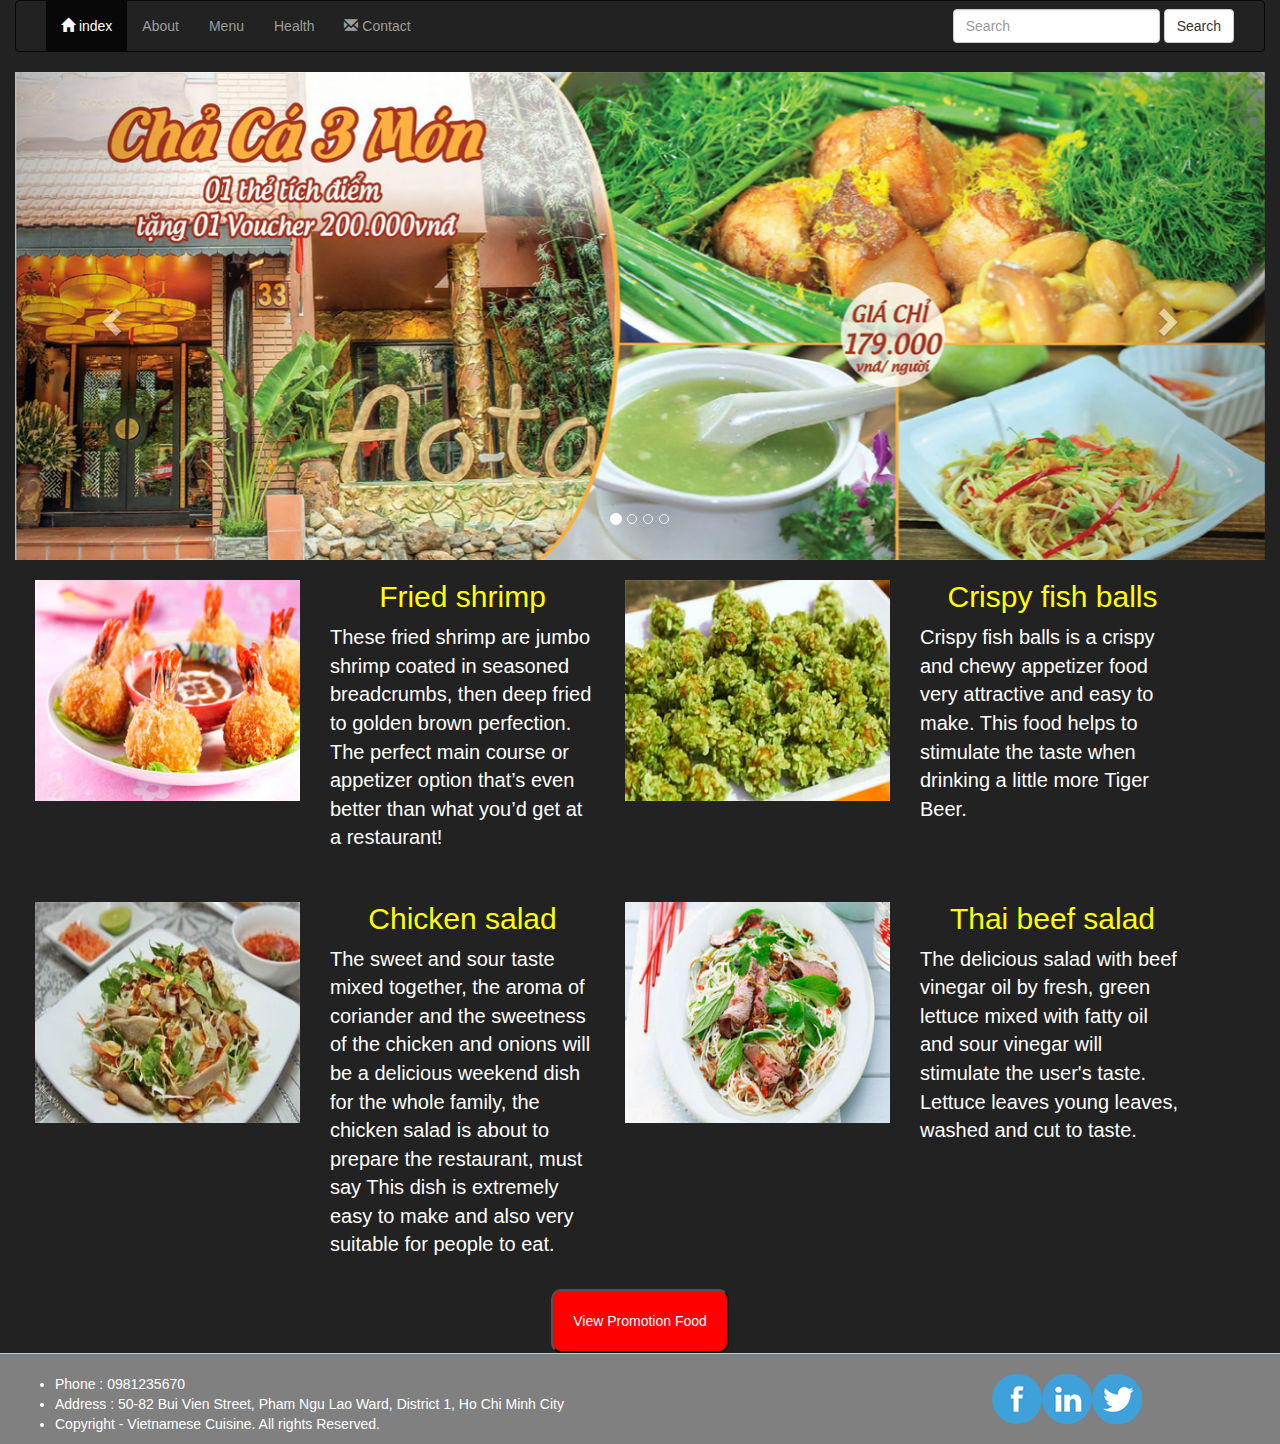
<file: 2022FA - Ẩm thực/3. Result/index.html>
<!DOCTYPE html>
<html lang="en">

<head>
    <meta charset="utf-8">
    <meta http-equiv="X-UA-Compatible" content="IE=edge">
    <meta name="viewport" content="width=device-width, initial-scale=1">
    <title>Vietnamese Cuisine</title>
    <!-- Bootstrap -->
    <link href="css/bootstrap.min.css" rel="stylesheet">
    <link rel="stylesheet" href="style.css">
</head>

<body>

    <div class="container-fluid">
        <!--Nội dung Menu-->
        <nav class="navbar navbar-inverse bg-primary" role="navigation">
            <div class="container-fluid">
                <!-- Brand and toggle get grouped for better mobile display -->
                <div class="navbar-header">
                    <button type="button" class="navbar-toggle" data-toggle="collapse"
                    data-target="#bs-example-navbar-collapse-1">
                        <span class="sr-only">Toggle navigation</span>
                        <span class="icon-bar"></span>
                        <span class="icon-bar"></span>
                        <span class="icon-bar"></span>
                    </button>

                </div>

                <div class="collapse navbar-collapse" id="bs-example-navbar-collapse-1">
                    <ul class="nav navbar-nav">

                        <li class="active">
                            <a href="index.html"> <span class="glyphicon glyphicon-home"></span> index</a>
                        </li>

                        <li><a href="#">About</a></li>
                        <li><a href="#">Menu</a></li>
                        <li><a href="#">Health</a></li>

                        <li> <a href="#"><span class="glyphicon glyphicon-envelope"></span> Contact</a> </li>
                    </ul>


                    <form class="navbar-form navbar-right" role="search">
                        <div class="form-group">
                            <input type="text" class="form-control" placeholder="Search">
                        </div>
                        <button type="submit" class="btn btn-default">Search</button>
                    </form>

                </div>
                <!-- /.navbar-collapse -->
            </div>
            <!-- /.container-fluid -->
        </nav>
        <!--Nội dung Slider-->
        <div class="slider">
            <div>
                <!--Bắt đầu slider-->
                <div id="carousel-example-generic" class="carousel slide" data-ride="carousel">
                    <!-- Indicators -->
                    <ol class="carousel-indicators">
                        <li data-target="#carousel-example-generic" data-slide-to="0" class="active"></li>
                        <li data-target="#carousel-example-generic" data-slide-to="1"></li>
                        <li data-target="#carousel-example-generic" data-slide-to="2"></li>
                        <li data-target="#carousel-example-generic" data-slide-to="3"></li>
                    </ol>

                    <!-- Wrapper for slides -->
                    <div class="carousel-inner">
                        <div class="item active">
                            <img src="images/slider_1.jpg" alt="Vietnamese Cuisine">
                        </div>

                        <div class="item">
                            <img src="images/slider_2.jpg" alt="Vietnamese Cuisine">
                        </div>

                        <div class="item">
                            <img src="images/slider_3.jpg" alt="Vietnamese Cuisine">
                        </div>

                    </div>

                    <!-- Controls -->
                    <a class="left carousel-control" href="#carousel-example-generic" role="button" data-slide="prev">
                        <span class="glyphicon glyphicon-chevron-left"></span>
                    </a>
                    <a class="right carousel-control" href="#carousel-example-generic" role="button" data-slide="next">
                        <span class="glyphicon glyphicon-chevron-right"></span>
                    </a>
                </div>
                <!--Kết thúc slider-->
            </div>
        </div>

        <!-- Nội dung chi tiết-->
        <div class="dishes row">
            <div class="col-md-6 row">
                <!-- Món ăn thứ nhất-->
                <div class="col-md-6"> <img src="images/tomchien.jpg" class="img-responsive" /></div>

                <div class="col-md-6">
                    <h2> Fried shrimp</h2>
                    <p>These fried shrimp are jumbo shrimp coated in seasoned breadcrumbs, then deep fried to golden
                        brown perfection. The perfect main course or appetizer option that’s even better than what you’d
                        get at a restaurant!</p>

                </div>
                <div class="clearfix"> </div>
                <!--Ngăn không cho hộp tiếp theo chạy lên-->
            </div>


            <div class="col-md-6 row">
                <!-- Món ăn thứ hai-->
                <div class="col-md-6"> <img src="images/chaca_thaclac.jpg" class="img-responsive" /></div>

                <div class="col-md-6">
                    <h2> Crispy fish balls </h2>
                    <p> Crispy fish balls is a crispy and chewy appetizer food very attractive and easy to make. This
                        food helps to stimulate the taste when drinking a little more Tiger Beer. </p>
                </div>
            </div>
        </div>


        <div class="dishes row">
            <div class="col-md-6 row">
                <!-- Món ăn thứ ba-->
                <div class="col-md-6"> <img src="images/goiga.jpg" class="img-responsive" /></div>

                <div class="col-md-6">
                    <h2> Chicken salad</h2>
                    <p>The sweet and sour taste mixed together, the aroma of coriander and the sweetness of the chicken
                        and onions will be a delicious weekend dish for the whole family, the chicken salad is about to
                        prepare the restaurant, must say This
                        dish is extremely easy to make and also very suitable for people to eat.</p>
                </div>
                <div class="clearfix"> </div>
                <!--Ngăn không cho hộp tiếp theo chạy lên-->
            </div>

            <div class="col-md-6 row">
                <!-- Món ăn thứ tư-->
                <div class="col-md-6"> <img src="images/thitbo_salad.jpg" class="img-responsive" /></div>

                <div class="col-md-6">
                    <h2> Thai beef salad </h2>
                    <p> The delicious salad with beef vinegar oil by fresh, green lettuce mixed with fatty oil and sour
                        vinegar will stimulate the user's taste. Lettuce leaves young leaves, washed and cut to taste.
                    </p>
                </div>
            </div>
        </div>



        <!--  Danh sách sản phẩm khuyến mãi-->
        <div class="button">
            <div>
                <form action="#" method="post">
                    <input onclick="showTable()" type="button" value="View Promotion Food" name="viewfood" />
                </form>

            </div>
        </div>

        <div class="table" id="tableid">
            <h3 style="color: gold;">List of Specialties for Promotion June 2021</h3>
            <table>
                <tr class="table-head" style="color: gold;">
                    <td>Numerical order</td>
                    <td>The name of food</td>
                    <td>Price</td>

                </tr>
                <tr>
                    <td>01</td>
                    <td>Fried Pork in sweet & sour dish</td>
                    <td>$20</td>
                </tr>
                <tr>
                    <td>02</td>
                    <td>Fried heart & kidney</td>
                    <td>$25</td>
                </tr>
                <tr>
                    <td>03</td>
                    <td>Fried "Pho" with chicken</td>
                    <td>$18</td>
                </tr>
                <tr>
                    <td>04</td>
                    <td>Mixed Fried rice</td>
                    <td>$27</td>
                </tr>
                <tr>
                    <td>05</td>
                    <td>Beef dish served with fried potato</td>
                    <td>$20</td>
                </tr>
                <tr>
                    <td>06</td>
                    <td>Fried pigeon with mushroom</td>
                    <td>$26</td>
                </tr>
                <tr>
                    <td>07</td>
                    <td>Fried Pigeon with Chilli and Citronella</td>
                    <td>$19</td>
                </tr>
                <tr>
                    <td>08</td>
                    <td>Grilled Rabbit with lemon leaf</td>
                    <td>$16</td>
                </tr>

            </table>
        </div>

        <!--nội dung footer-->
        <div class="footer row">
            <div class="col-md-8">
                <ul>
                    <li>Phone : 0981235670</li>
                    <li>Address : 50-82 Bui Vien Street, Pham Ngu Lao Ward, District 1, Ho Chi Minh City</li>
                    <li>Copyright - Vietnamese Cuisine. All rights Reserved.</li>
                </ul>
            </div>

            <div class="col-md-4 footer-logo">
                <a href="#"><img src="images/facebook_1.png" /></a>
                <a href="#"><img src="images/link_xahoi.png" /></a>
                <a href="#"><img src="images/Twiter.png" /></a>
            </div>
        </div>
    </div>

    <!--Kết thúc contianer-->

    <!--Thư viên javascript của Bootstrap-->
    <script src="js/Jquery.js"></script>
    <script src="js/bootstrap.min.js"></script>

    <script src="script.js"></script>
</body>

</html>
</file>
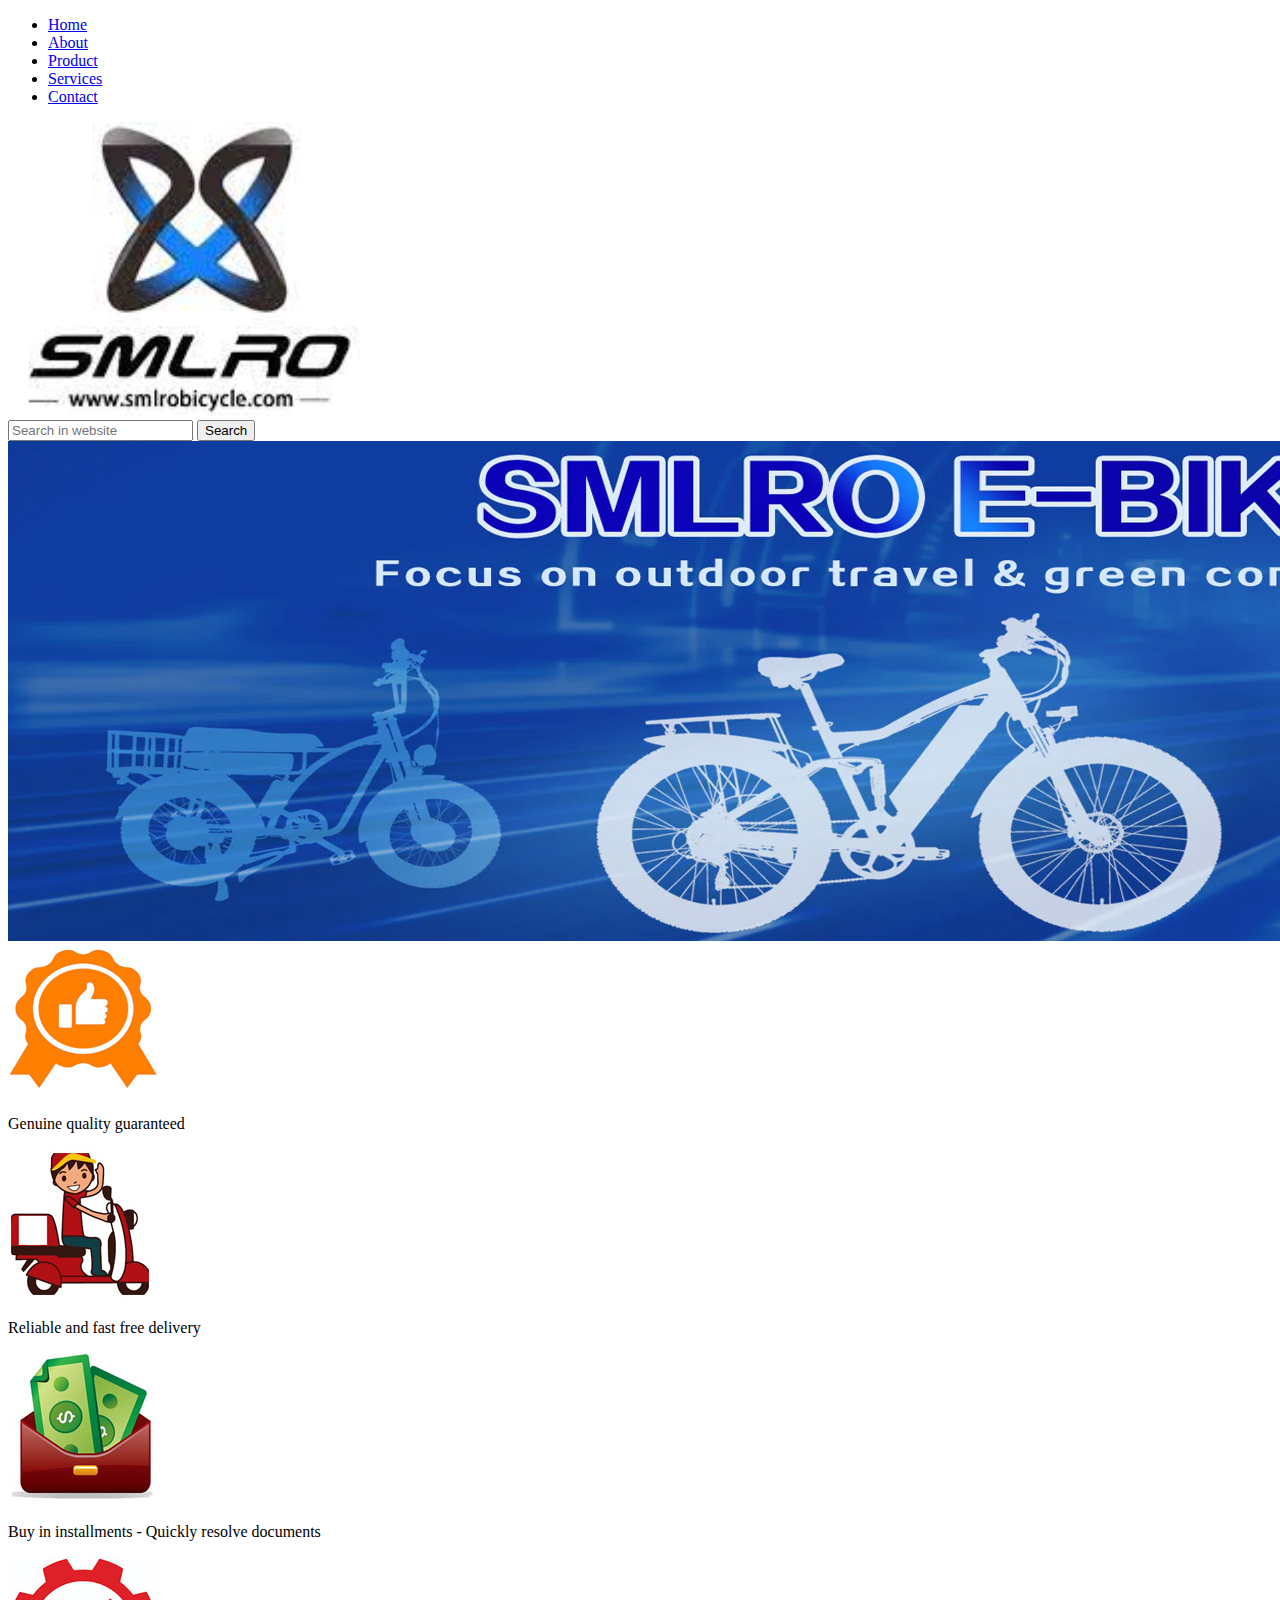
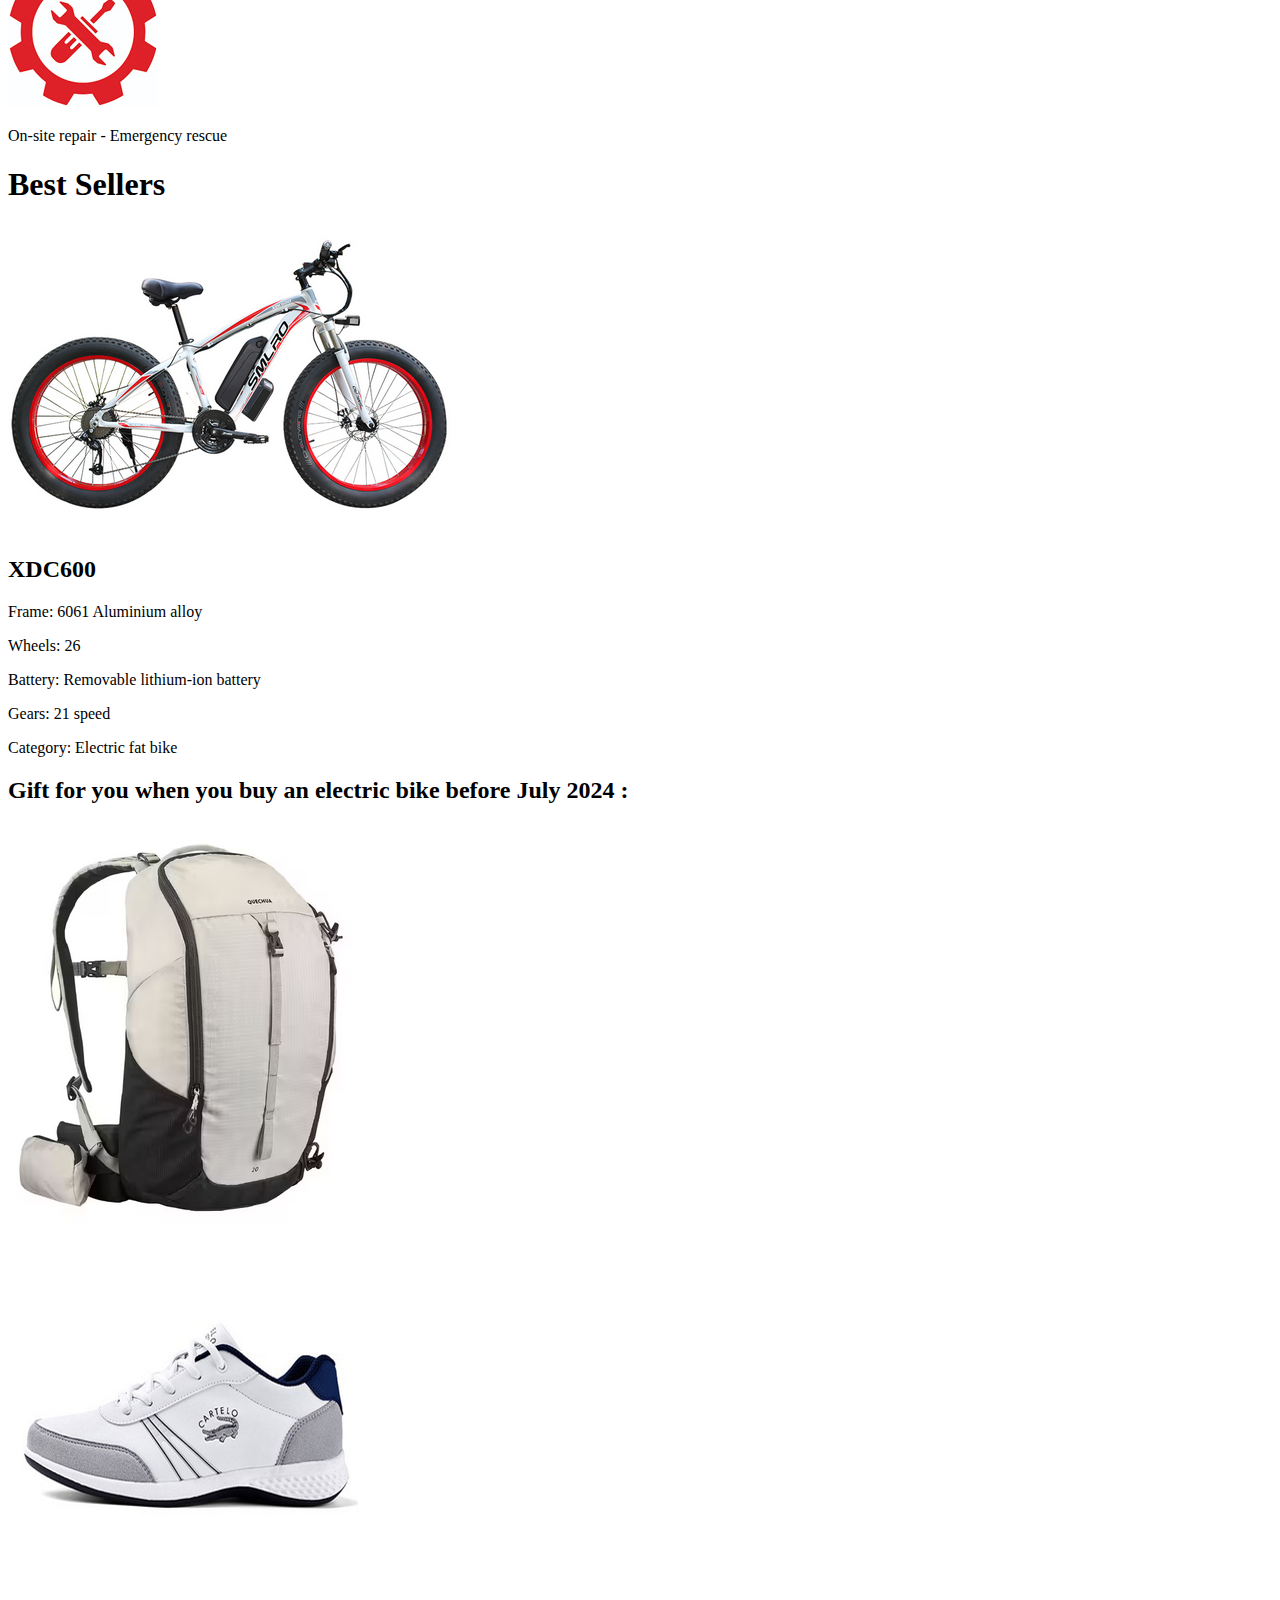
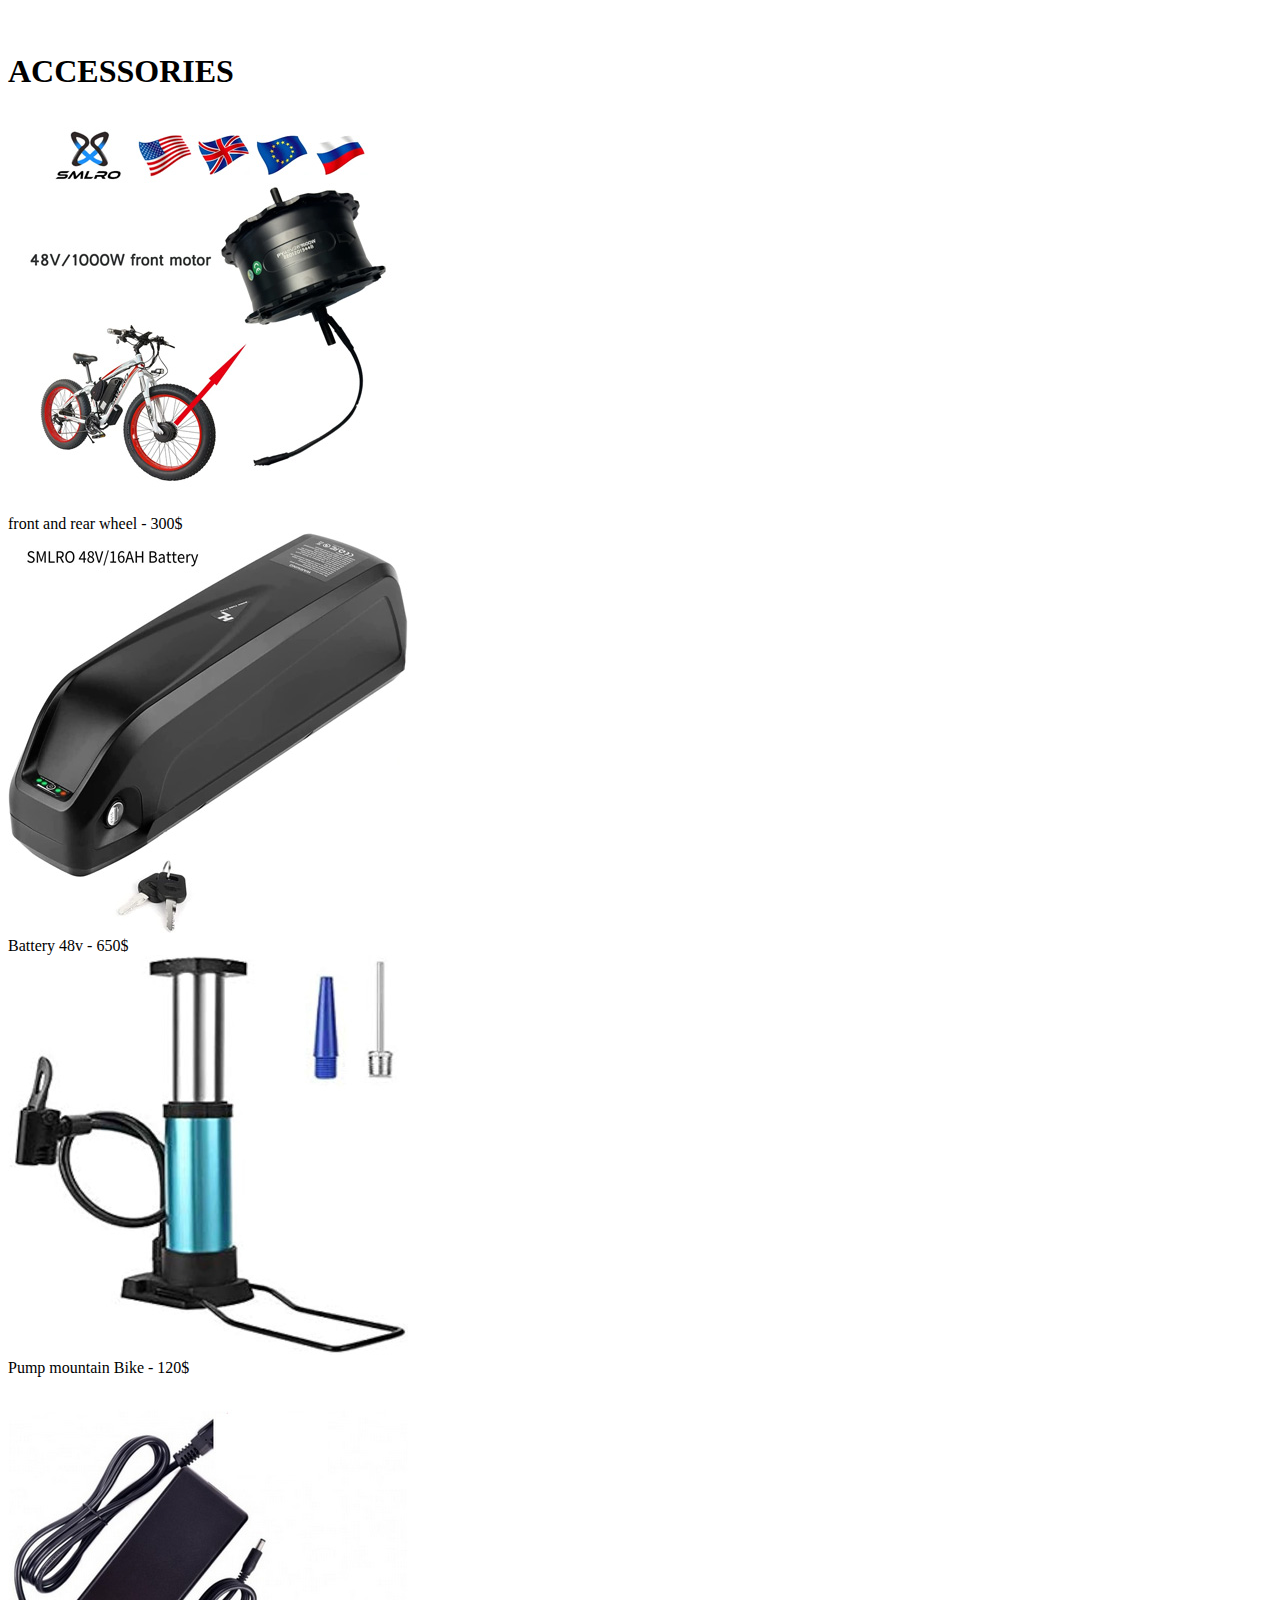
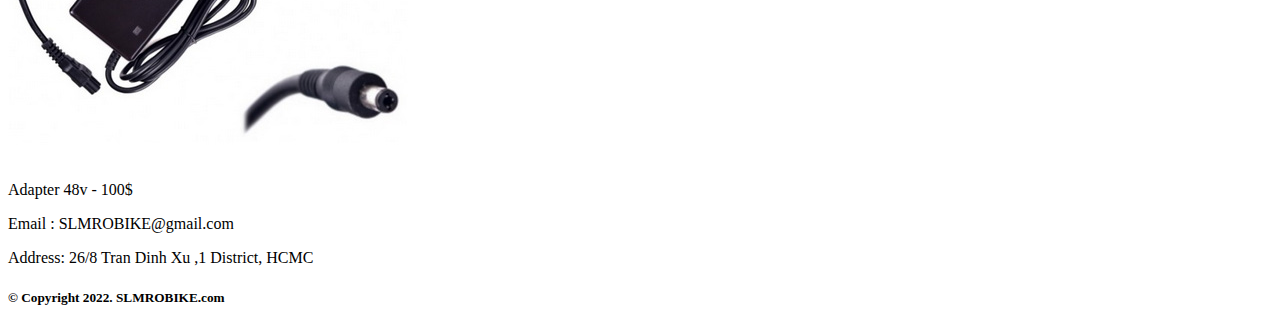
<file: 2024SPR - Xe đạp/2. Given/index.html>
<!doctype html>
<html>
<head>
<meta charset="utf-8">
<title>SLMRO-BYCYCLE</title>

<!--Embed CSS here-->

</head>

<body>
	
	<div> <!-- content header-->

		<div> <!--content menu-->
		  <ul>
			<li><a href="#">Home</a></li>
			<li><a href="#">About</a></li>
			<li><a href="#">Product</a></li>
			<li><a href="#">Services</a></li>
			<li><a href="#">Contact</a></li>
		  </ul>  
		</div><!-- Finish content menu-->

		<div>
			<a href="#"><img src="images/Logo.PNG" alt="SLMRO"></a>
		</div>


		<div>
			<form>
				<input type="text" placeholder="Search in website">
				<button type="submit">Search</button>
			</form>
		</div>

	</div> <!--Finish header-->
	
	<!---------------------------------------------------------------------------------------------------------->
	
	<div><!-- content banner-->
	
		<img src="images/Banner.jpg" alt="Electric bicycle - green environment" />
		
	</div><!--Finish Banner-->
	
	<!---------------------------------------------------------------------------------------------------------->
	
	<div> <!--content services-->
		
		<div>
			<img src="images/camket.jpg" />
			<p>Genuine quality guaranteed</p>
		</div>

		<div>
			<img src="images/Giaohang.jpg" />
			<p>Reliable and fast free delivery </p>
		</div>

		<div>
			<img src="images/tragop.jpg" />
			<p>Buy in installments - Quickly resolve documents </p>
		</div>

		<div>
			<img src="images/Baohanh.jpg" />
			<p>On-site repair - Emergency rescue</p>
		</div>

	</div> <!--Finish content services-->
	
	<!---------------------------------------------------------------------------------------------------------->
	
	<div> <!-- content  title Best Sellers-->
	
		<h1>Best Sellers</h1>
		
	</div> <!-- Finish content  title Best Sellers-->
		
	<div> <!--content product-->
	
		<div>
			
			<img src="images/XDC600.PNG" alt="XDC600" />
			
		</div>
		
		<div>
			
			<h2>XDC600</h2>
			
			<p>Frame: 6061 Aluminium alloy</p>

			<p>Wheels: 26</p>
			
			<p>Battery: Removable lithium-ion battery</p>

			<p>Gears: 21 speed</p>

			<p>Category: Electric fat bike</p>

			<h2>Gift for you when you buy an electric bike before July 2024 :</h2>
			
			<div>
			
				<div>
					<img src="images/balo.PNG" alt="Climbing backpack" />
				</div>
				
				<div>
					<img src="images/giaythethao.PNG" alt="Sport shoes" />
				</div>
				
			</div>
			
		</div>
		
	</div> <!--Finish div product-->
	
	<!---------------------------------------------------------------------------------------------------------->
	
	<div> <!-- content  title ACCESSORIES-->
	
		<h1>ACCESSORIES</h1>
		
	</div>  <!-- Finish content  title ACCESSORIES-->
	
	<div><!-- content accessories product-->
	
		<div>
			<img src="images/front and rear wheel.jpg" alt="front and rear wheel"/>
			<div>
				front and rear wheel  -  300$
			</div>
		</div>

		<div>
			<img src="images/Battery_48V.jpg" alt="Battery 48v"/>
			<div>
				Battery 48v - 650$
			</div>

		</div>

		<div>
			<img src="images/MountainBike.jpg" alt="Pump mountain Bike"/>
			<div>
				Pump mountain Bike - 120$
			</div>
		</div>

		<div>
			<img src="images/adapter 48v.jpg" alt="Adapter 48v"/>
			<div>
				Adapter 48v - 100$
			</div>
		</div>
		
	</div>	<!-- Finish content accessories product-->
		
		<!---------------------------------------------------------------------------------------------------------->
	
	<div> <!--content footer-->
				
		<p>Email : SLMROBIKE@gmail.com</p>
		<p>Address: 26/8 Tran Dinh Xu ,1 District, HCMC</p>
		<h5>&copy; Copyright 2022. SLMROBIKE.com</h5>
			
	</div> <!-- Finish content footer-->
		
	
</body>

</html>
</file>
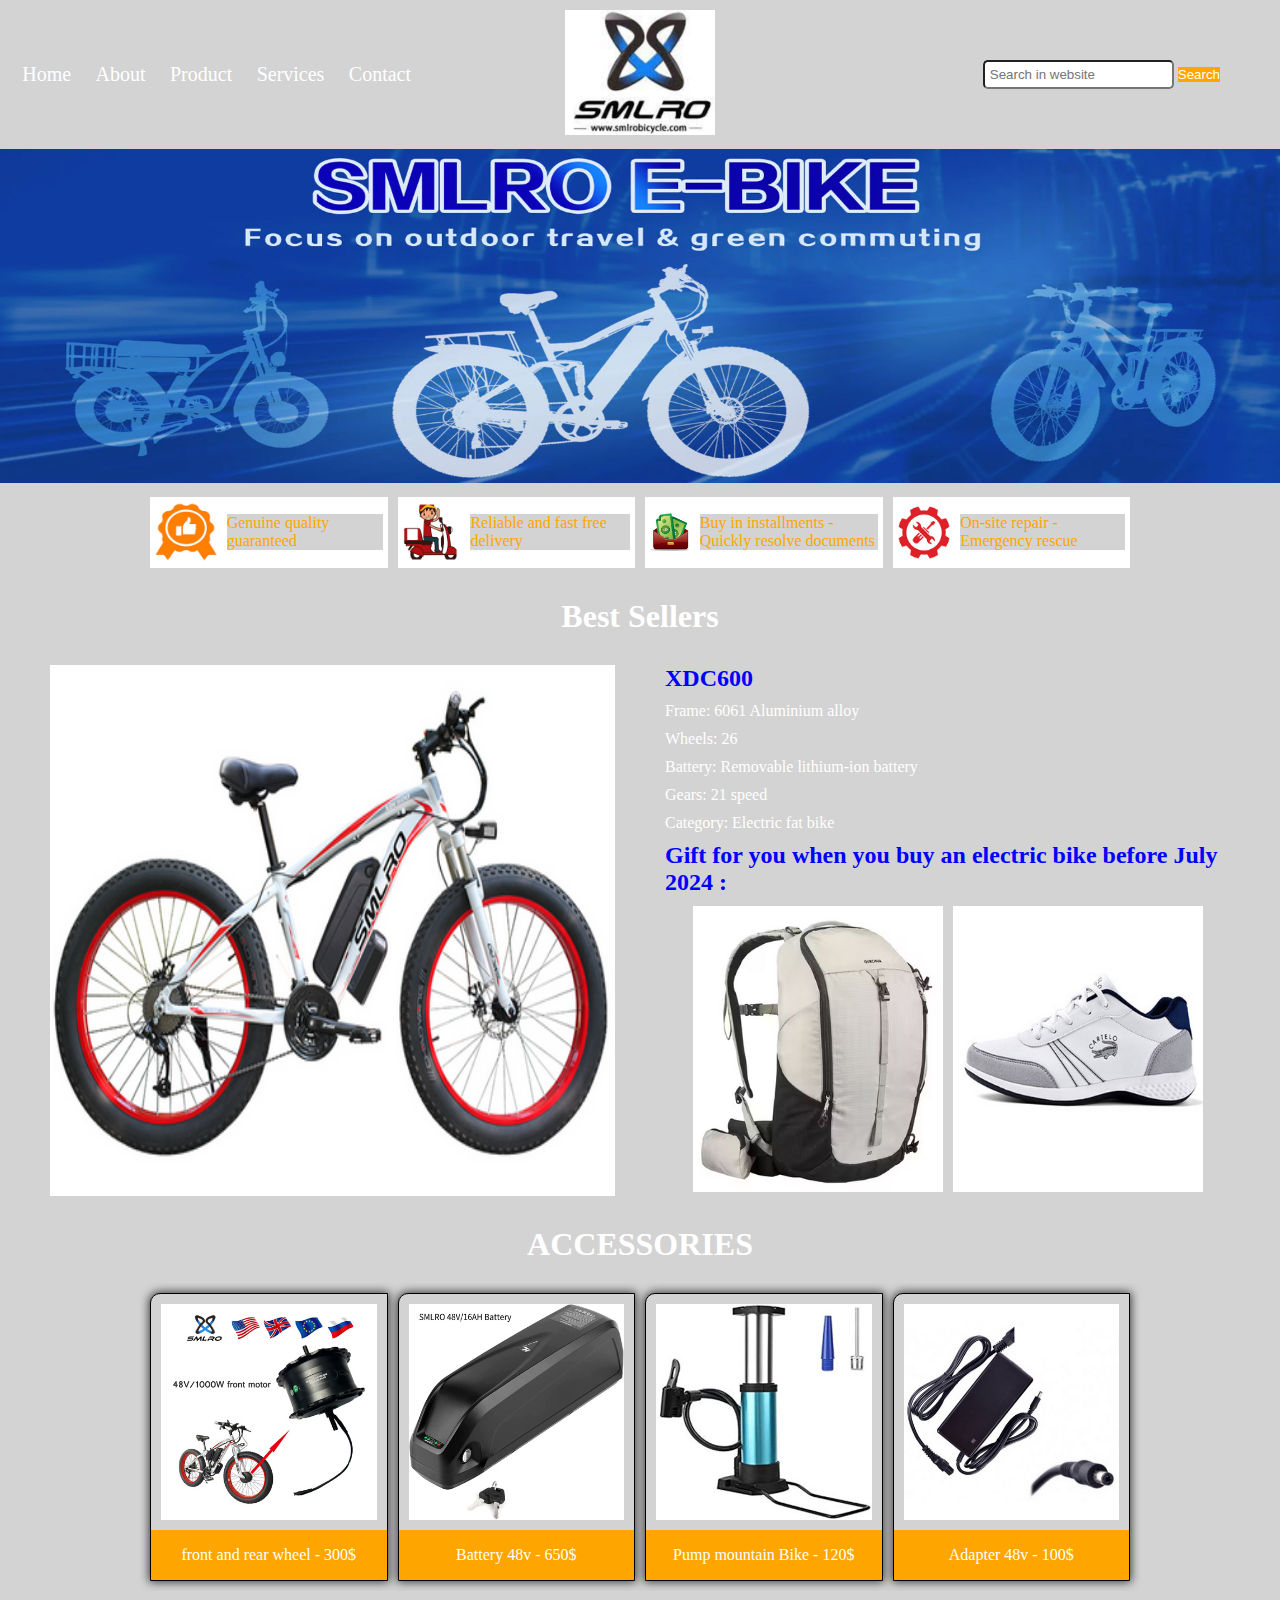
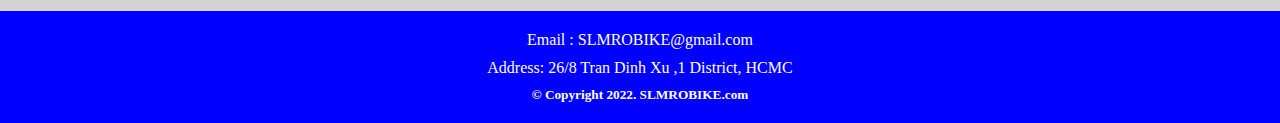
<file: 2024SPR - Xe đạp/3. Result/index.html>
<!doctype html>
<html>

<head>
	<meta charset="utf-8">
	<title>SLMRO-BYCYCLE</title>

	<!--Embed CSS here-->
	<link rel="stylesheet" href="CSS/style.css">

</head>

<body>

	<div class="header"> <!-- content header-->

		<div class="header-menu"> <!--content menu-->
			<ul>
				<li><a href="#">Home</a></li>
				<li><a href="#">About</a></li>
				<li><a href="#">Product</a></li>
				<li><a href="#">Services</a></li>
				<li><a href="#">Contact</a></li>
			</ul>
		</div><!-- Finish content menu-->

		<div class="header-logo">
			<a href="#"><img src="images/Logo.PNG" alt="SLMRO"></a>
		</div>


		<div class="header-search">
			<form>
				<input type="text" placeholder="Search in website">
				<button type="submit">Search</button>
			</form>
		</div>

	</div> <!--Finish header-->

	<!---------------------------------------------------------------------------------------------------------->

	<div class="banner"><!-- content banner-->

		<img src="images/Banner.jpg" alt="Electric bicycle - green environment" />

	</div><!--Finish Banner-->

	<!---------------------------------------------------------------------------------------------------------->

	<div class="content-services"> <!--content services-->

		<div>
			<img src="images/camket.jpg" />
			<p>Genuine quality guaranteed</p>
		</div>

		<div>
			<img src="images/Giaohang.jpg" />
			<p>Reliable and fast free delivery </p>
		</div>

		<div>
			<img src="images/tragop.jpg" />
			<p>Buy in installments - Quickly resolve documents </p>
		</div>

		<div>
			<img src="images/Baohanh.jpg" />
			<p>On-site repair - Emergency rescue</p>
		</div>

	</div> <!--Finish content services-->

	<!---------------------------------------------------------------------------------------------------------->

	<div> <!-- content  title Best Sellers-->

		<h1>Best Sellers</h1>

	</div> <!-- Finish content  title Best Sellers-->

	<div class="content-product"> <!--content product-->

		<div class="right">

			<img class="XDC600" src="images/XDC600.PNG" alt="XDC600" />

		</div>

		<div class="left">

			<h2>XDC600</h2>

			<p>Frame: 6061 Aluminium alloy</p>

			<p>Wheels: 26</p>

			<p>Battery: Removable lithium-ion battery</p>

			<p>Gears: 21 speed</p>

			<p>Category: Electric fat bike</p>

			<h2>Gift for you when you buy an electric bike before July 2024 :</h2>

			<div class="sub-item">

				<div>
					<img src="images/balo.PNG" alt="Climbing backpack" />
				</div>

				<div>
					<img src="images/giaythethao.PNG" alt="Sport shoes" />
				</div>

			</div>

		</div>

	</div> <!--Finish div product-->

	<!---------------------------------------------------------------------------------------------------------->

	<div> <!-- content  title ACCESSORIES-->

		<h1>ACCESSORIES</h1>

	</div> <!-- Finish content  title ACCESSORIES-->

	<div class="accessories"><!-- content accessories product-->

		<div class="accessories-item">
			<img src="images/front and rear wheel.jpg" alt="front and rear wheel" />
			<div class="accessories-title">
				front and rear wheel - 300$
			</div>
		</div>

		<div class="accessories-item">
			<img src="images/Battery_48V.jpg" alt="Battery 48v" />
			<div class="accessories-title">
				Battery 48v - 650$
			</div>

		</div>

		<div class="accessories-item">
			<img src="images/MountainBike.jpg" alt="Pump mountain Bike" />
			<div class="accessories-title">
				Pump mountain Bike - 120$
			</div>
		</div>

		<div class="accessories-item">
			<img src="images/adapter 48v.jpg" alt="Adapter 48v" />
			<div class="accessories-title">
				Adapter 48v - 100$
			</div>
		</div>

	</div> <!-- Finish content accessories product-->

	<!---------------------------------------------------------------------------------------------------------->

	<div class="footer"> <!--content footer-->

		<p>Email : SLMROBIKE@gmail.com</p>
		<p>Address: 26/8 Tran Dinh Xu ,1 District, HCMC</p>
		<h5>&copy; Copyright 2022. SLMROBIKE.com</h5>

	</div> <!-- Finish content footer-->


</body>

</html>
</file>
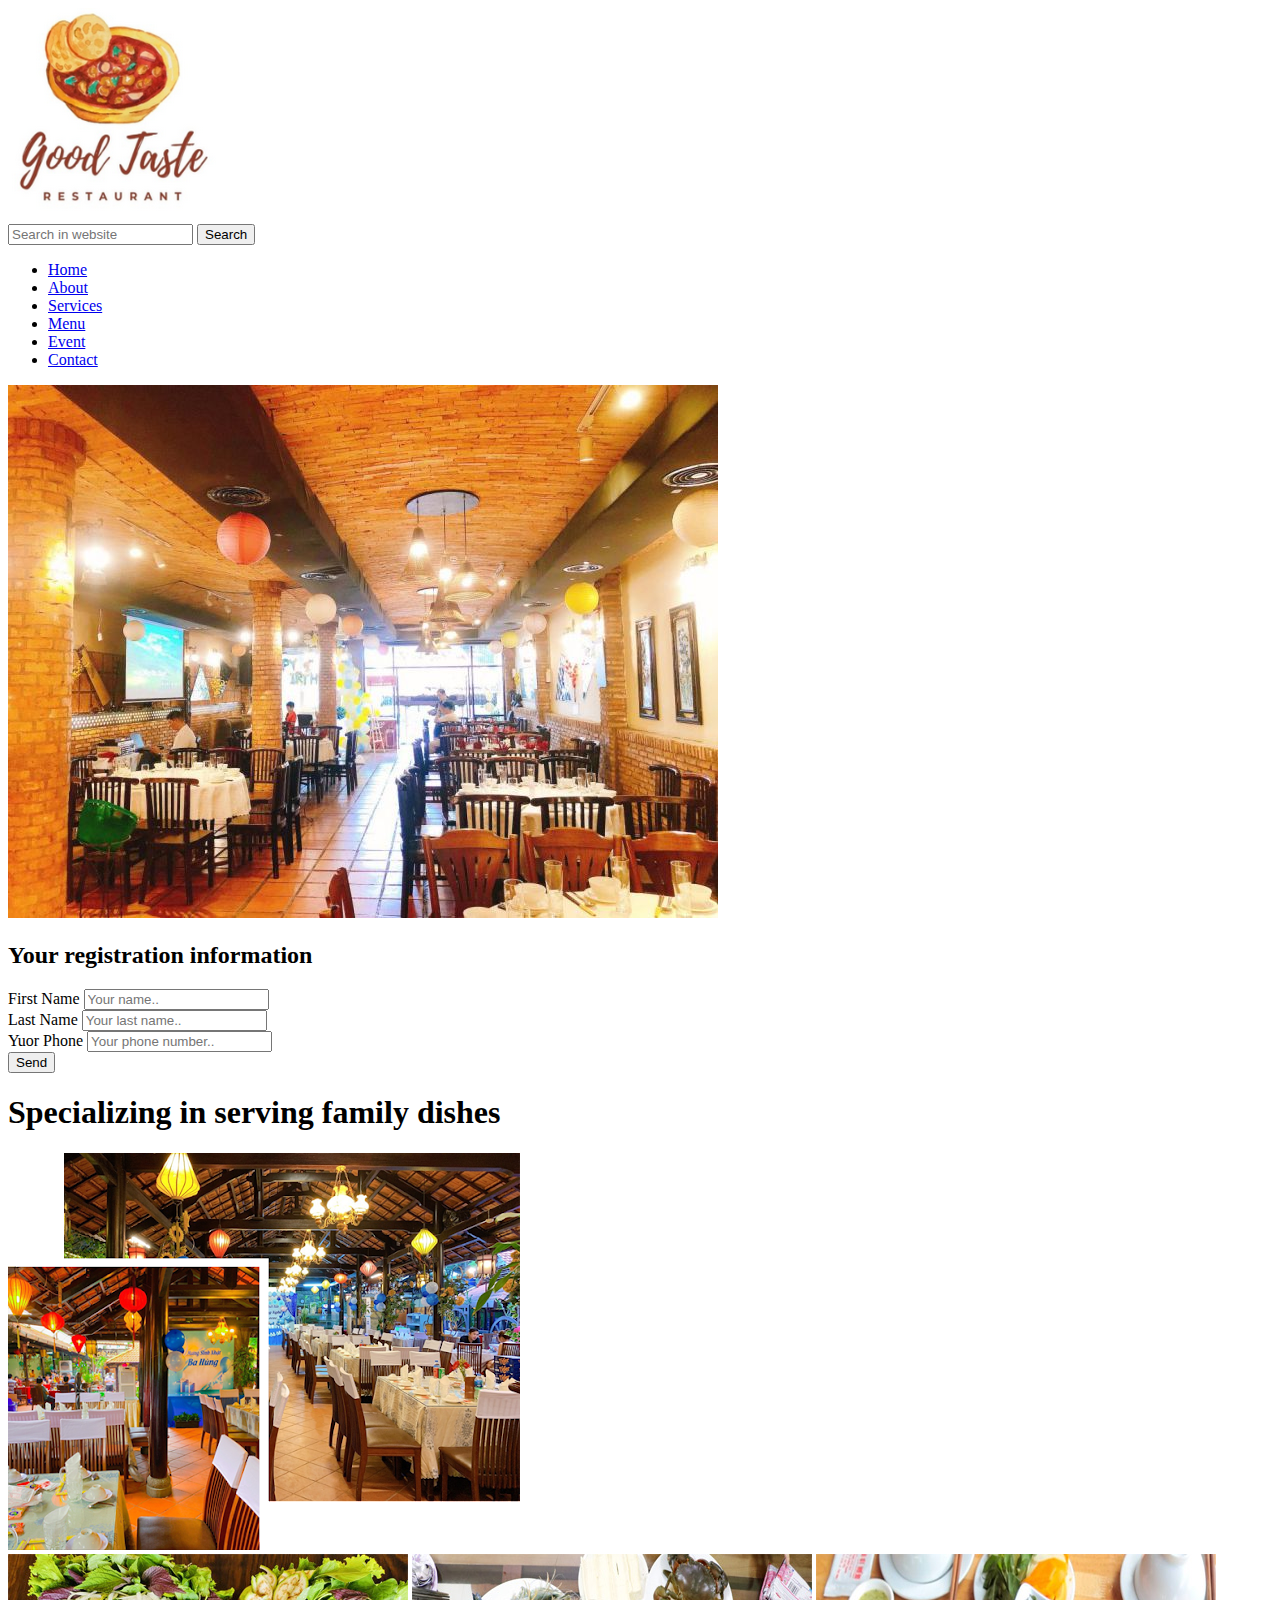
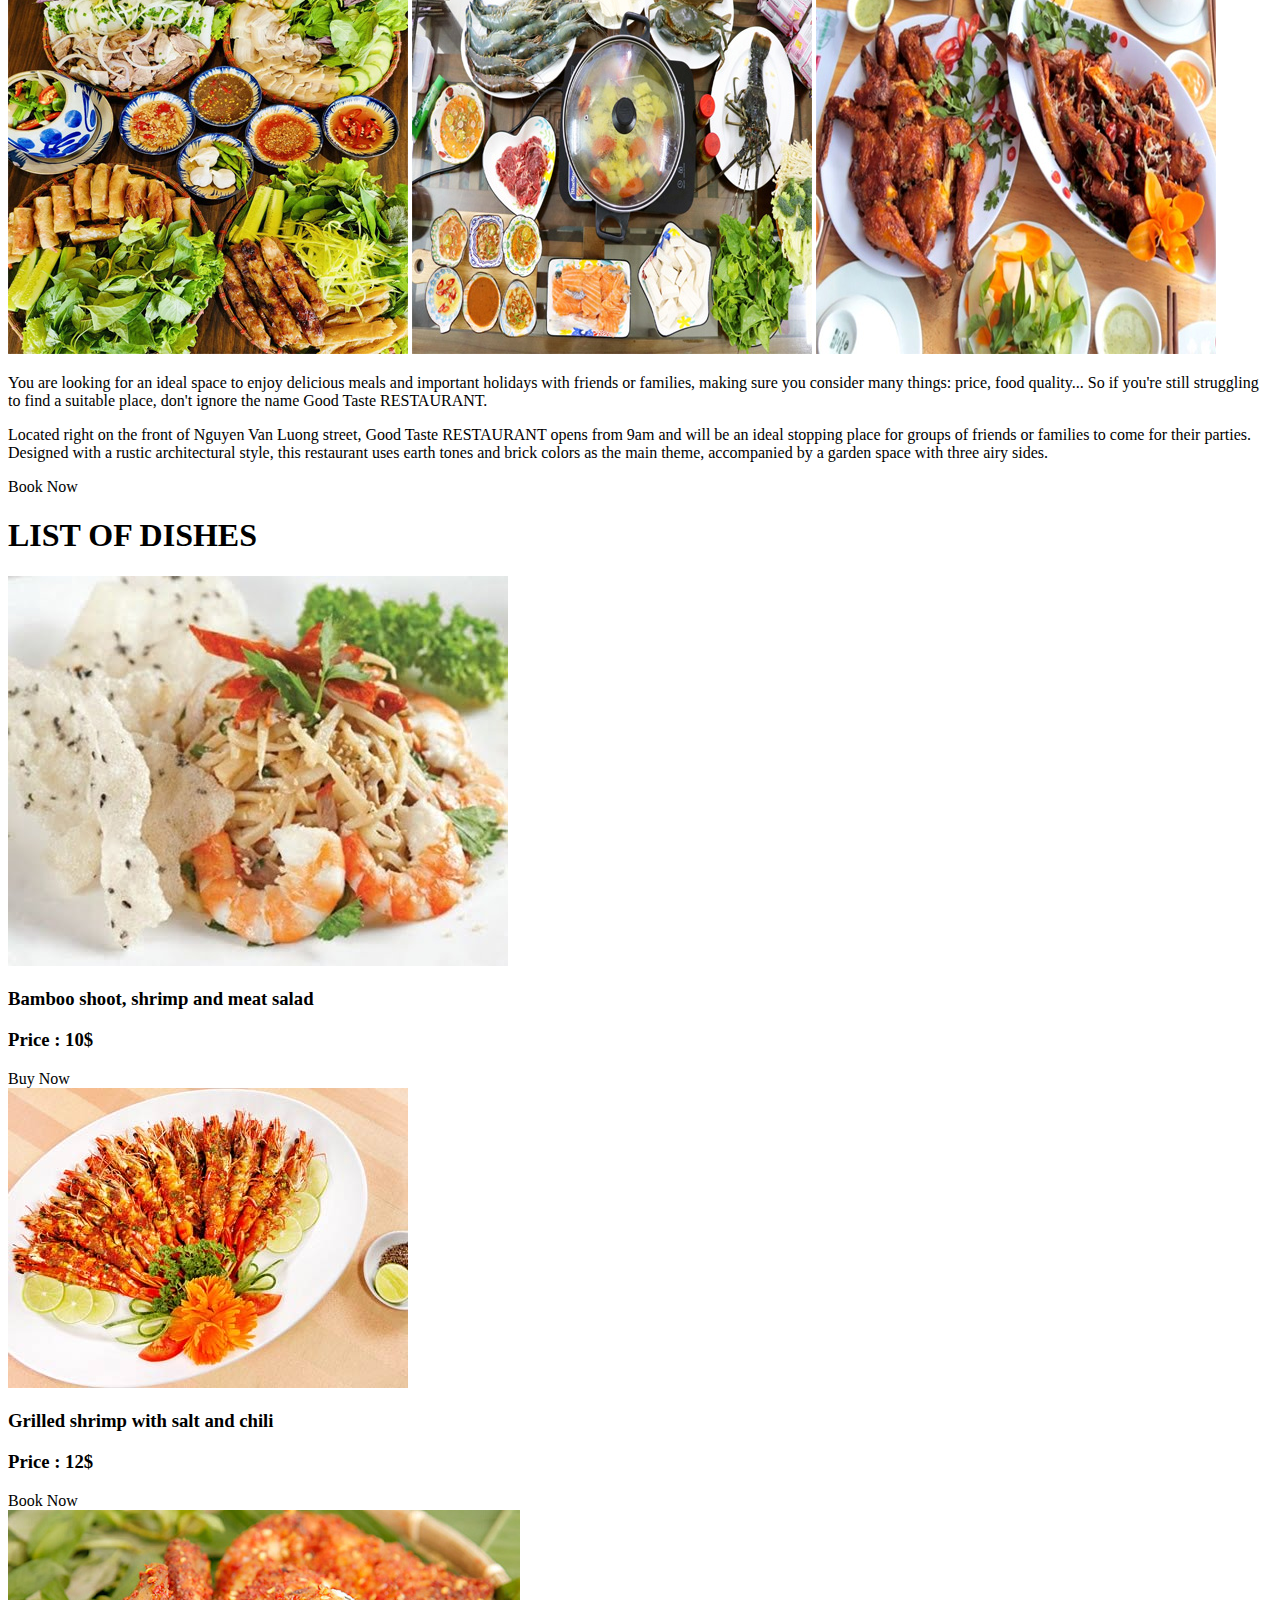
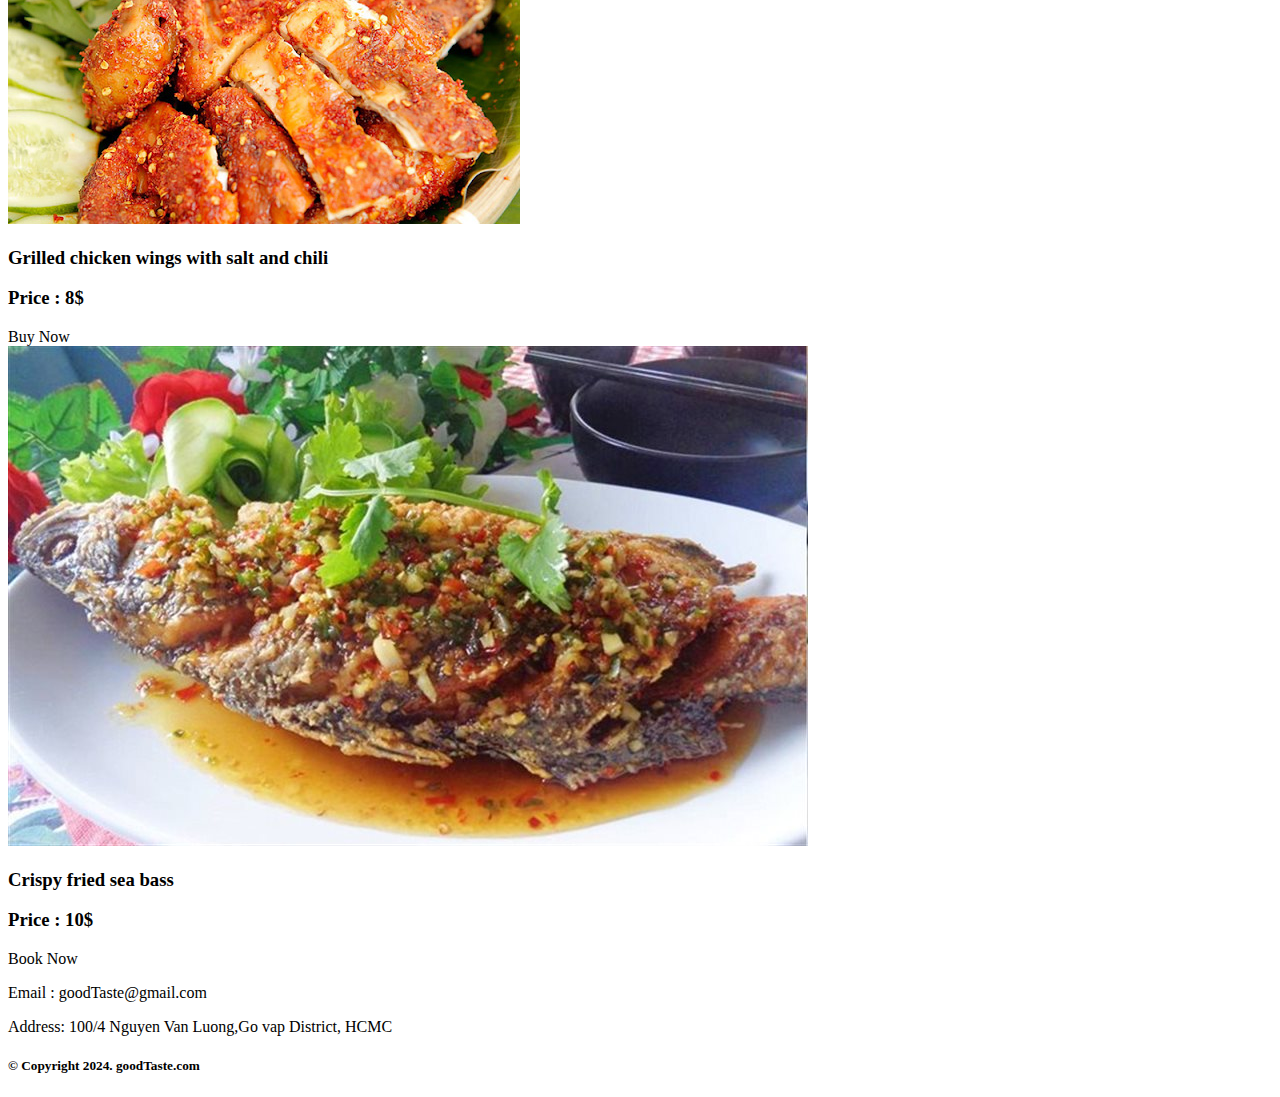
<file: 2024SU - Nhà hàng/2. Given/index.html>
<!doctype html>
<html>
<head>
<meta charset="utf-8">
<title>Good Staste Family </title>

<!--Embed CSS here-->


</head>

<body>
	
	<div> <!--content header-->
	
		<div>
			<a href="#"><img src="images/Logo.PNG"></a>
		</div>


		<div>
			<form>
				<input type="text" placeholder="Search in website">
				<button type="submit">Search</button>
			</form>

		</div>

	</div> <!--Finish content header-->
	
	<!----------------------------------------------------------------------------------------------------------->
	
	<div> <!--content Menu-->
	
	  <ul>
		<li><a href="#">Home</a></li>
		<li><a href="#">About</a></li>
		<li><a href="#">Services</a></li>
		<li><a href="#">Menu</a></li>
		<li><a href="#">Event</a></li>
		<li><a href="#">Contact</a></li>
	  </ul>  
	  
	</div> <!--Finish content Menu-->
	
	<!----------------------------------------------------------------------------------------------------------->
	
	<div> <!--content Banner-->
		
		<div> <!--content left Banner-->
		
			<img src="images/banner.jpg" alt="" />
		
		</div><!--Finish left Banner-->
		
		<div> <!--content right Banner-->
		 
			 <h2>Your registration information</h2>
			 
			 <form action="#" method="post">
			 
			 	<div>
			 		<label for="fname">First Name</label>
					<input type="text" id="fname" name="firstname" placeholder="Your name.." />
			 	</div>
				
				<div>
					<label for="lname">Last Name</label>
					<input type="text" id="lname" name="lastname" placeholder="Your last name.." />
				</div>

				<div>
					<label for="lname"> Yuor Phone</label>
					<input type="text" id="phone" name="phone" placeholder="Your phone number.." />
				</div>
				
				<div>
					<input type="submit" value="Send"/>
				</div>
				
				
			  </form>

		</div><!-- Finish content right Banner-->
		
	</div> <!--Finish content Banner-->

	<!----------------------------------------------------------------------------------------------------------->
	
	<div> <!--content Specializing in serving family dishes-->
	
		<h1>Specializing in serving family dishes</h1>
		
		<div> <!--content left-->
			
			<img src="images/nhahang.png" alt="Restaurant" />
			
		</div> <!--Finish content left-->
		
		<div><!--content right-->
		
			<div>
				
				<img src="images/Banner01.jpg" alt="" />
				<img src="images/Banner03.jpg" alt="" />
				<img src="images/Banner04.jpg" alt="" />
								
			</div>
			
			<div>
			
				<p>
					You are looking for an ideal space to enjoy delicious meals and important holidays with friends or families, making sure you consider many things: price, food quality... So if you're still struggling to find a suitable place, don't ignore the name <span>Good Taste</span> RESTAURANT.
				</p>
				<p>
					Located right on the front of Nguyen Van Luong street, <span>Good Taste</span> RESTAURANT opens from 9am and will be an ideal stopping place for groups of friends or families to come for their parties. Designed with a rustic architectural style, this restaurant uses earth tones and brick colors as the main theme, accompanied by a garden space with three airy sides.
				</p>
				
				<div>Book Now</div>
				
			</div>
			
		</div> <!--Finish cotent right-->
		
		<div style="clear: both;"></div>
	
	</div> <!--Finish content Specializing in serving family dishes-->
	
	<!----------------------------------------------------------------------------------------------------------->
	
	<div> <!--content LIST OF DISHES-->
		
		<h1>LIST OF DISHES</h1>
	
		<div>

			<div> <!--first dish content-->

				<img src="images/goi-mang-tom-thit.jpg" alt="Bamboo shoot, shrimp and meat salad" />

				<h3>Bamboo shoot, shrimp and meat salad</h3>
				
				<h3>Price : 10$</h3>

				<div>
					Buy Now
				</div>


			</div> <!--Finish first dish content-->

			<div> <!--second dish content-->

				<img src="images/tom-su-nuong-muoi-ot.jpg" alt="grilled shrimp with salt and chili" />

				<h3>Grilled shrimp with salt and chili</h3>
				
				<h3>Price : 12$</h3>

				<div>
					Book Now
				</div>


			</div> <!-- Finish second dish content-->

		</div>
		
		<!------------------------------------------------------------------------------->
		
		<div>

			<div> <!--third dish content-->

				<img src="images/Canh ga nuong muoi ot.jpg" alt="Grilled chicken wings with salt and chili" />

				<h3>Grilled chicken wings with salt and chili</h3>
				
				<h3>Price : 8$</h3>

				<div>
					Buy Now
				</div>


			</div> <!--Finish third dish content-->

			<div> <!--fourth dish content-->

				<img src="images/ca-chem-chien.jpg" alt="Crispy fried sea bass" />

				<h3>Crispy fried sea bass</h3>
				
				<h3>Price : 10$</h3>

				<div>
					Book Now
				</div>


			</div> <!--fourth dish content-->

		</div>
		
	</div> <!--content LIST OF DISHES-->
	
	
	<div> <!--content footer-->
				
				<p>Email : goodTaste@gmail.com</p>
				<p>Address: 100/4 Nguyen Van Luong,Go vap District, HCMC</p>
				<h5>&copy; Copyright 2024. goodTaste.com</h5>
			
	</div> <!--Finish content footer-->
		
	
</body>

</html>
</file>
<file: 2022FA - Ẩm thực/3. Result/style.css>
body {
    background-color: #222222;
    color: white;
}

* {

}

.slider img {
    width: 100%;
    height: 100%;
    object-fit: cover;
}

.dishes {
    padding: 20px
}

.dishes img {
    width: 100%;
    height: 100%;
}

.dishes h2 {
    margin-top: 0;
    color: yellow;
    text-align: center;
}

.dishes p {
    font-size: 20px;
}

.button{
    display: flex;
    justify-content: center;
}

.button input{
    color: white;
    background-color: red;
    padding: 20px;
    border-radius: 10px;
}

.table{
    display: flex;
    flex-direction: column;
    align-items: center;
}

.table h3{
    text-align: center;
}

.table-head{
    text-align: center;
    font-weight: bold;
}

table td{
    border: 1px solid white;
    padding: 10px;
}

table {
    margin-left: auto;
    margin-right: auto;
}

.footer{
    background-color: gray;
    border-top: 1px solid gold;
    padding-top: 20px;
    gap: 10px;
}


.footer-logo{
    display: flex;
    justify-content: center;
}

#tableid{
    display: none;
}
</file>
<file: 2024SPR - Xe đạp/3. Result/CSS/style.css>
body,
* {
    padding: 0;
    margin: 0;
    overflow-x: hidden;
    background-color: lightgray;
}

.header {
    display: grid;
    grid-template-columns: repeat(3, 1fr);
    gap: 10px;
    padding: 10px;
}

.header-menu ul {
    list-style: none;
    height: 100%;
    padding: 0;
    margin: 0;
    display: flex;
    justify-content: space-around;
    align-items: center;
}


.header-menu ul li a {
    text-decoration: none;
    color: white;
    font-size: 20px;
}

.header-logo {
    display: flex;
    justify-content: center;
    align-items: center;
}

.header-logo img {
    width: 150px;
}

.header-search {
    display: flex;
    justify-content: flex-end;
    align-items: center;
}

.header-search input {
    padding: 5px;
    border-radius: 5px;
    background-color: white;
}

.header-search button {
    background-color: orange;
    color: white;
    border: none;
    margin-right: 50px;

}


.banner img {
    width: 100vw;
}

.content-services {
    display: grid;
    grid-template-columns: repeat(4, 1fr);
    gap: 10px;
    padding: 10px 150px;
}

.content-services div {
    background-color: white;
    display: flex;
    align-items: center;
    gap: 10px;
    padding: 5px;
}

.content-services div img {
    width: 70px;
}

.content-services div p {
    color: orange
}

h1 {
    text-align: center;
    color: white;
    margin: 20px;
}

.content-product {
    display: grid;
    grid-template-columns: repeat(2, 1fr);
    gap: 50px;
    padding: 10px 50px;
    align-items: stretch;
}

.content-product .right {
    height: 100%;
    overflow: hidden;
}

.content-product .left {
    height: 100%;
    overflow: hidden;
}

.content-product img.XDC600 {
    width: 100%;
    height: 100%;
}

.content-product h2 {
    color: blue;
    margin-bottom: 10px;
}

.content-product p {
    color: white;
    margin: 10px 0;
}

.content-product .sub-item {
    display: flex;
    justify-content: center;
    gap: 10px;
}

.content-product .sub-item img {
    width: 250px;
}

.accessories{
    display: grid;
    grid-template-columns: repeat(4, 1fr);
    gap: 10px;
    padding: 10px 150px;
}

.accessories .accessories-item {
    display: flex;
    flex-direction: column;
    align-items: center;
    border: 1px solid black;
    border-top-left-radius: 10px;
    box-shadow: 0px 0px 10px 1px rgba(0,0,0,0.75);
}

.accessories .accessories-item img{
    width: calc(100% - 20px);
    margin: 10px;
}

.accessories .accessories-title{
    width: 100%;
    background-color: orange;
    color: white;
    line-height: 50px;
    display: flex;
    justify-content: center;
}

.footer{
    display: flex;
    flex-direction: column;
    align-items: center;
    gap: 10px;
    margin-top: 20px;
    padding: 20px;
    background-color: blue;
    color: white;
}

.footer p,h5{
    background-color: inherit;
}
</file>
